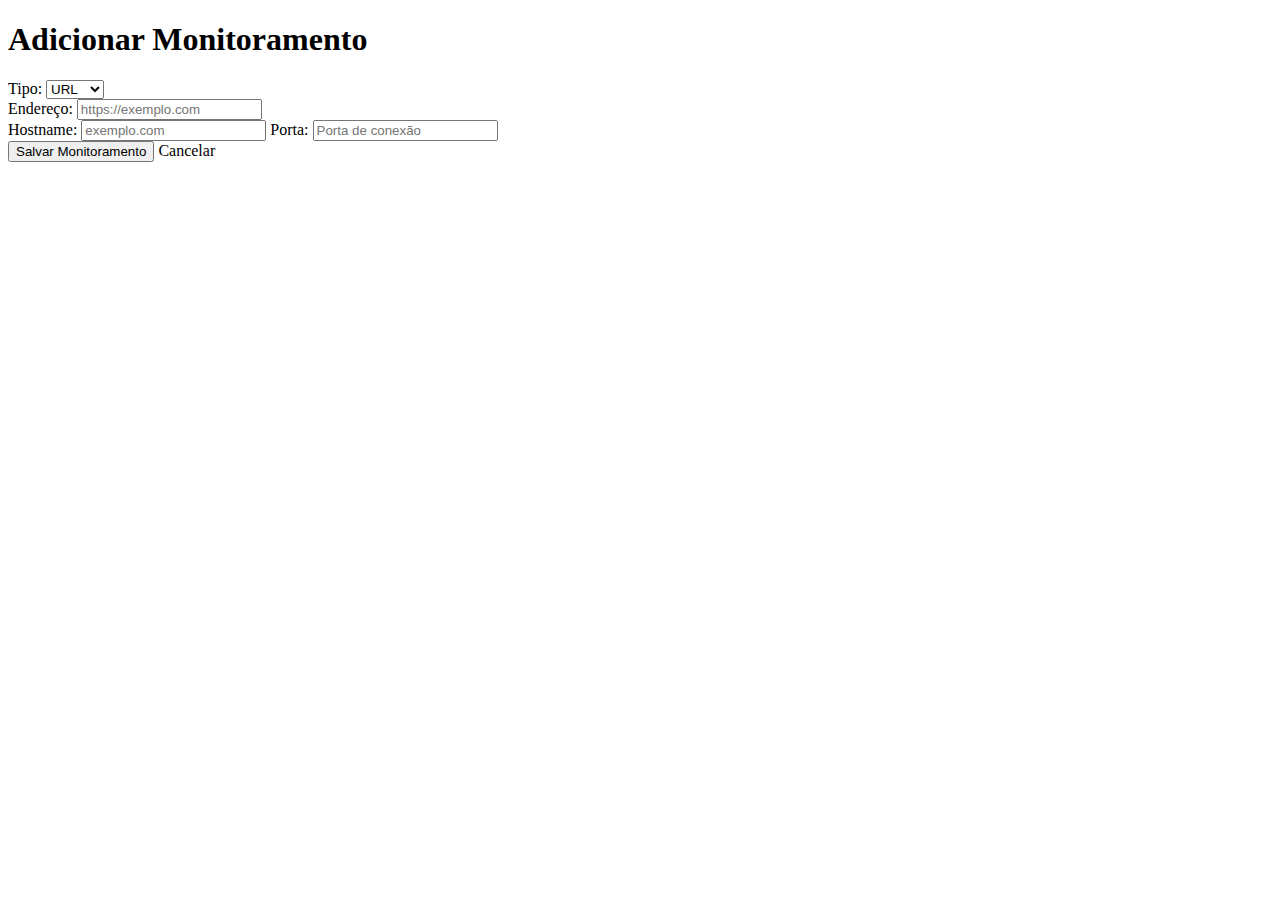
<file: target/classes/templates/add_monitor.html>
<!DOCTYPE html>
<html lang="pt-br" xmlns:th="http://www.thymeleaf.org"
      xmlns:layout="http://www.ultraq.net.nz/thymeleaf/layout"
      layout:decorate="~{base}">
<head>
    <title>Adicionar Monitor</title>
</head>
<body>
<section layout:fragment="content">
    <link rel="stylesheet" th:href="@{/css/add_monitor.css}">
    <div class="card bg-dark p-4 mx-auto text-light">
        <h1 class="text-center">Adicionar Monitoramento</h1>
        <form method="POST" th:action="@{/monitor/add}" th:object="${monitor}">
            <div class="form-group">
                <label for="type">Tipo:</label>
                <select class="form-control bg-secondary text-light" id="type" onchange="toggleFields()" th:field="*{type}">
                    <option value="url">URL</option>
                    <option value="telnet">Telnet</option>
                </select>
            </div>

            <div id="url-field" class="form-group">
                <label for="address">Endereço:</label>
                <input type="text" class="form-control bg-secondary text-light" id="address" placeholder="https://exemplo.com" th:field="*{address}">
            </div>

            <div id="telnet-fields" class="form-group d-none">
                <label for="hostname">Hostname:</label>
                <input type="text" class="form-control bg-secondary text-light" id="hostname" placeholder="exemplo.com" th:field="*{address}">
                <label for="port">Porta:</label>
                <input type="number" class="form-control bg-secondary text-light" id="port" th:field="*{port}" placeholder="Porta de conexão">
            </div>

            <div class="d-flex justify-content-between mt-3">
                <button type="submit" class="btn btn-warning">Salvar Monitoramento</button>
                <a th:href="@{/monitor/list}" class="btn btn-secondary">Cancelar</a>
            </div>
        </form>
    </div>
    <th:block layout:fragment="js">
        <script th:src="@{/js/add_monitor.js}"></script>
    </th:block>
</section>
</body>
</html>
</file>
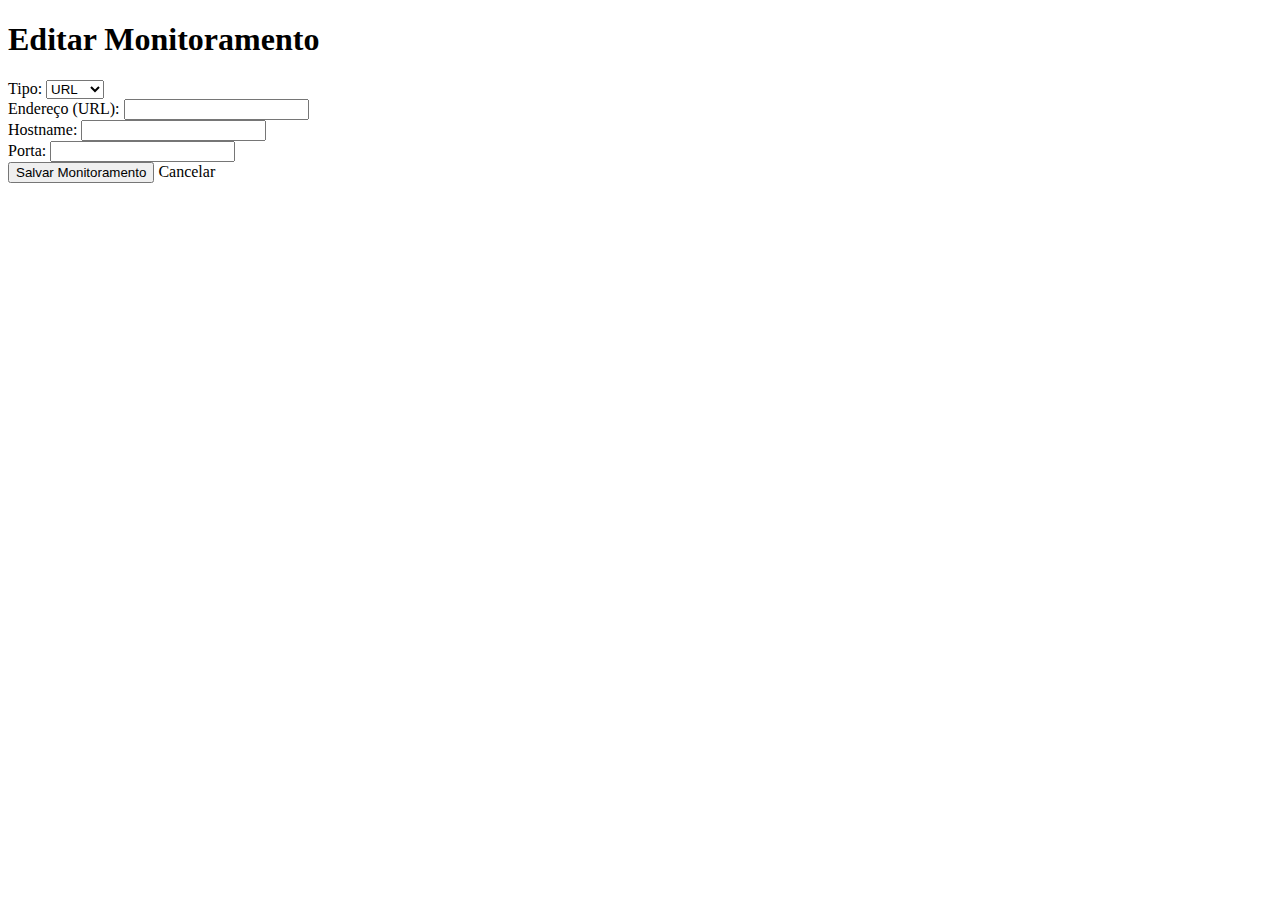
<file: target/classes/templates/edit_monitor.html>
<!DOCTYPE html>
<html lang="pt-br" xmlns:th="http://www.thymeleaf.org"
      xmlns:layout="http://www.ultraq.net.nz/thymeleaf/layout"
      layout:decorate="~{base}">
<head>
    <title>Editar Monitor</title>
</head>
<body>
<section layout:fragment="content">
    <link rel="stylesheet" th:href="@{/css/edit_monitor.css}">
    <div class="card bg-dark p-4 mx-auto text-light">
        <h1 class="text-center">Editar Monitoramento</h1>
        <form method="POST" th:action="@{/monitor/edit/{id}(id=${monitor.id})}" th:object="${monitor}">
            <input type="hidden" th:field="*{id}" />
            <div class="form-group">
                <label for="type">Tipo:</label>
                <select class="form-control bg-secondary text-light" id="type" onchange="toggleFields()" required th:field="*{type}">
                    <option value="url">URL</option>
                    <option value="telnet">Telnet</option>
                </select>
            </div>

            <div id="urlField" class="form-group">
                <label for="address">Endereço (URL):</label>
                <input type="text" class="form-control bg-secondary text-light" id="address" required th:field="*{address}">
            </div>

            <div id="telnetFields" class="form-group">
                <div class="form-group">
                    <label for="hostname">Hostname:</label>
                    <input type="text" class="form-control bg-secondary text-light" id="hostname" th:field="*{address}">
                </div>
                <div class="form-group">
                    <label for="port">Porta:</label>
                    <input type="number" class="form-control bg-secondary text-light" id="port" th:field="*{port}">
                </div>
            </div>

            <div class="d-flex justify-content-between mt-3">
                <button type="submit" class="btn btn-warning">Salvar Monitoramento</button>
                <a th:href="@{/monitor/list}" class="btn btn-secondary">Cancelar</a>
            </div>
        </form>
    </div>
    <th:block layout:fragment="js">
        <script th:src="@{/js/edit_monitor.js}"></script>
    </th:block>
</section>
</body>
</html>
</file>
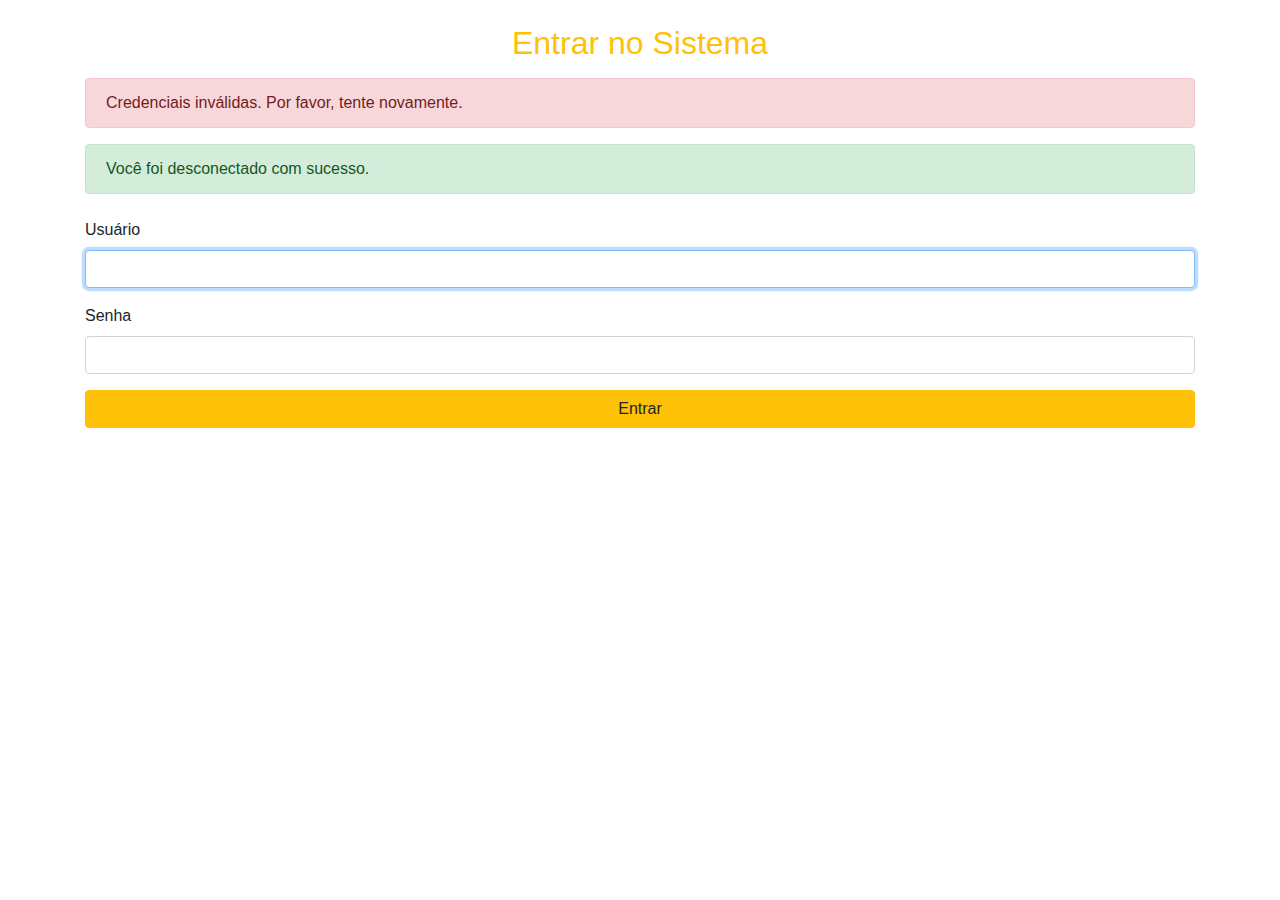
<file: target/classes/templates/login.html>
<!DOCTYPE html>
<html lang="pt-br" xmlns:th="http://www.thymeleaf.org">
<head>
    <meta charset="UTF-8">
    <title>Login - Monitoramento</title>
    <link rel="stylesheet" href="https://stackpath.bootstrapcdn.com/bootstrap/4.5.2/css/bootstrap.min.css">
    <link rel="stylesheet" th:href="@{/css/base.css}">
    <link rel="stylesheet" th:href="@{/css/login.css}">
</head>
<body>

<main class="container py-4">
    <div class="container-login">
        <h2 class="text-warning text-center">Entrar no Sistema</h2>

        <div th:if="${param.error}" class="alert alert-danger mt-3">
            Credenciais inválidas. Por favor, tente novamente.
        </div>
        <div th:if="${param.logout}" class="alert alert-success mt-3">
            Você foi desconectado com sucesso.
        </div>

        <form class="mt-4" th:action="@{/login}" method="post">
            <div class="form-group">
                <label for="username">Usuário</label>
                <input type="text" class="form-control" id="username" name="username" required autofocus>
            </div>
            <div class="form-group">
                <label for="password">Senha</label>
                <input type="password" class="form-control" id="password" name="password" required>
            </div>
            <button type="submit" class="btn btn-warning btn-block">Entrar</button>
        </form>
    </div>
</main>

<script src="https://code.jquery.com/jquery-3.5.1.slim.min.js"></script>
<script src="https://cdn.jsdelivr.net/npm/bootstrap@4.5.2/dist/js/bootstrap.bundle.min.js"></script>
</body>
</html>
</file>
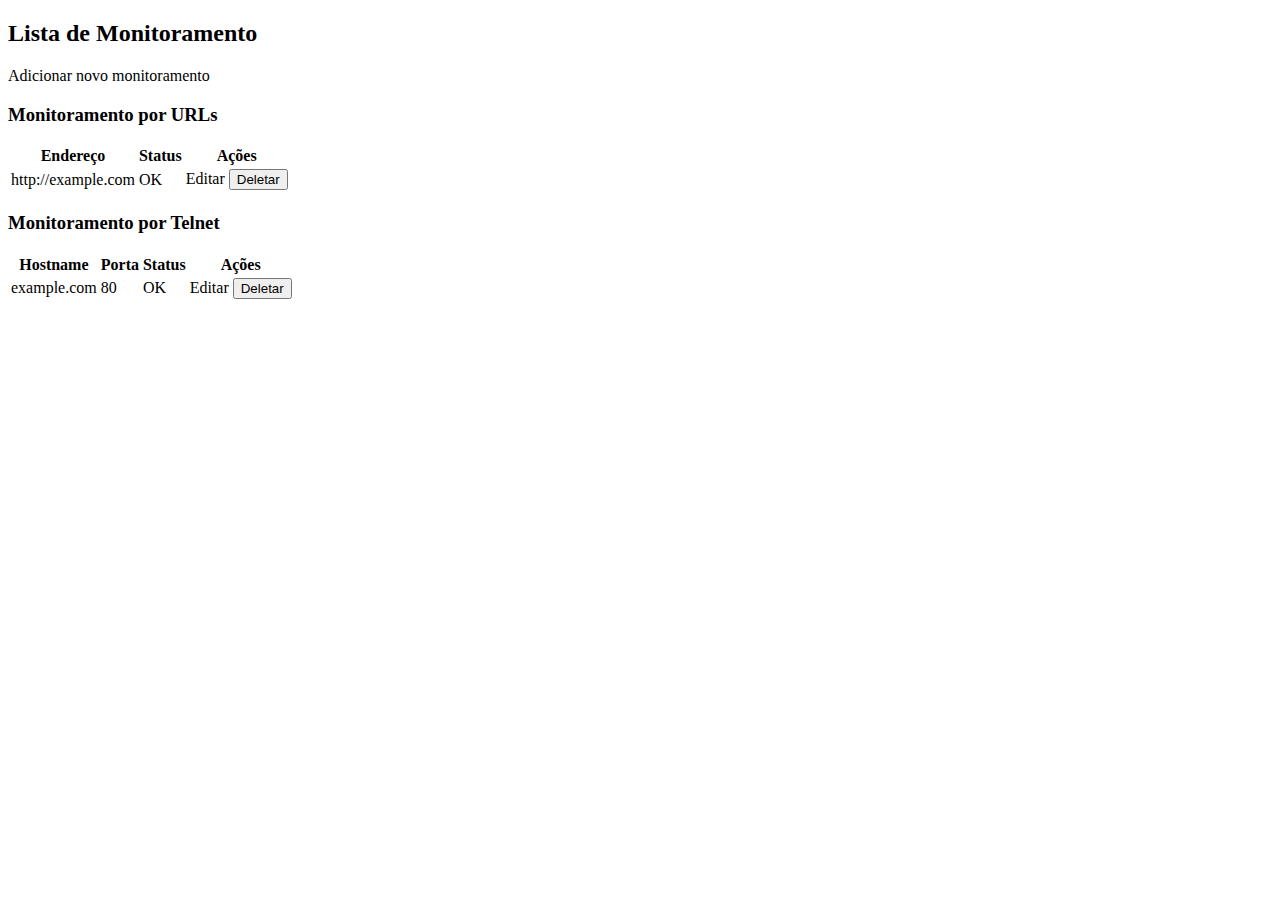
<file: target/classes/templates/monitor_list.html>
<!DOCTYPE html>
<html lang="pt-br" xmlns:th="http://www.thymeleaf.org"
      xmlns:layout="http://www.ultraq.net.nz/thymeleaf/layout"
      layout:decorate="~{base}">
<head>
    <title>Lista de Monitores</title>
</head>
<body>
<section layout:fragment="content">
    <link rel="stylesheet" th:href="@{/css/monitor_list.css}">
    <div class="container">
        <div th:if="${message}" class="alert alert-success" th:text="${message}"></div>
        <h2 class="text-warning mb-4">Lista de Monitoramento</h2>
        <p><a th:href="@{/monitor/add}" class="btn btn-warning">Adicionar novo monitoramento</a></p>
        <h3 class="mt-4">Monitoramento por URLs</h3>
        <table class="table table-dark table-hover table-striped">
            <thead>
            <tr>
               <!--<th>ID</th>-->
                <th>Endereço</th>
                <th class="text-center">Status</th>
                <th class="text-center">Ações</th>
            </tr>
            </thead>
            <tbody>
            <tr th:each="monitor : ${monitors}" th:if="${monitor.type == 'url'}">
                <!--<td th:text="${monitor.id}">1</td>-->
                <td th:text="${monitor.address}">http://example.com</td>
                <td class="text-center">
                        <span th:text="${monitor.status}"
                              th:classappend="${monitor.status == 'OK' ? 'text-success' : 'text-danger'}">OK</span>
                </td>
                <td class="text-center">
                    <a th:href="@{/monitor/edit/{id}(id=${monitor.id})}" class="btn btn-primary btn-sm">Editar</a>
                    <form th:action="@{/monitor/delete/{id}(id=${monitor.id})}" method="POST" style="display:inline;">
                        <button type="submit" class="btn btn-danger btn-sm" onclick="return confirm('Tem certeza?');">Deletar</button>
                    </form>
                </td>
            </tr>
            </tbody>
        </table>
        <h3 class="mt-4">Monitoramento por Telnet</h3>
        <table class="table table-dark table-hover table-striped">
            <thead>
            <tr>
                <!--<th>ID</th>-->
                <th>Hostname</th>
                <th>Porta</th>
                <th class="text-center">Status</th>
                <th class="text-center">Ações</th>
            </tr>
            </thead>
            <tbody>
            <tr th:each="monitor : ${monitors}" th:if="${monitor.type == 'telnet'}">
                <!--<td th:text="${monitor.id}">2</td>-->
                <td th:text="${monitor.address}">example.com</td>
                <td th:text="${monitor.port}">80</td>
                <td class="text-center">
                        <span th:text="${monitor.status}"
                              th:classappend="${monitor.status == 'OK' ? 'text-success' : 'text-danger'}">OK</span>
                </td>
                <td class="text-center">
                    <a th:href="@{/monitor/edit/{id}(id=${monitor.id})}" class="btn btn-primary btn-sm">Editar</a>
                    <form th:action="@{/monitor/delete/{id}(id=${monitor.id})}" method="POST" style="display:inline;">
                        <button type="submit" class="btn btn-danger btn-sm" onclick="return confirm('Tem certeza?');">Deletar</button>
                    </form>
                </td>
            </tr>
            </tbody>
        </table>
    </div>
</section>
</body>
</html>
</file>
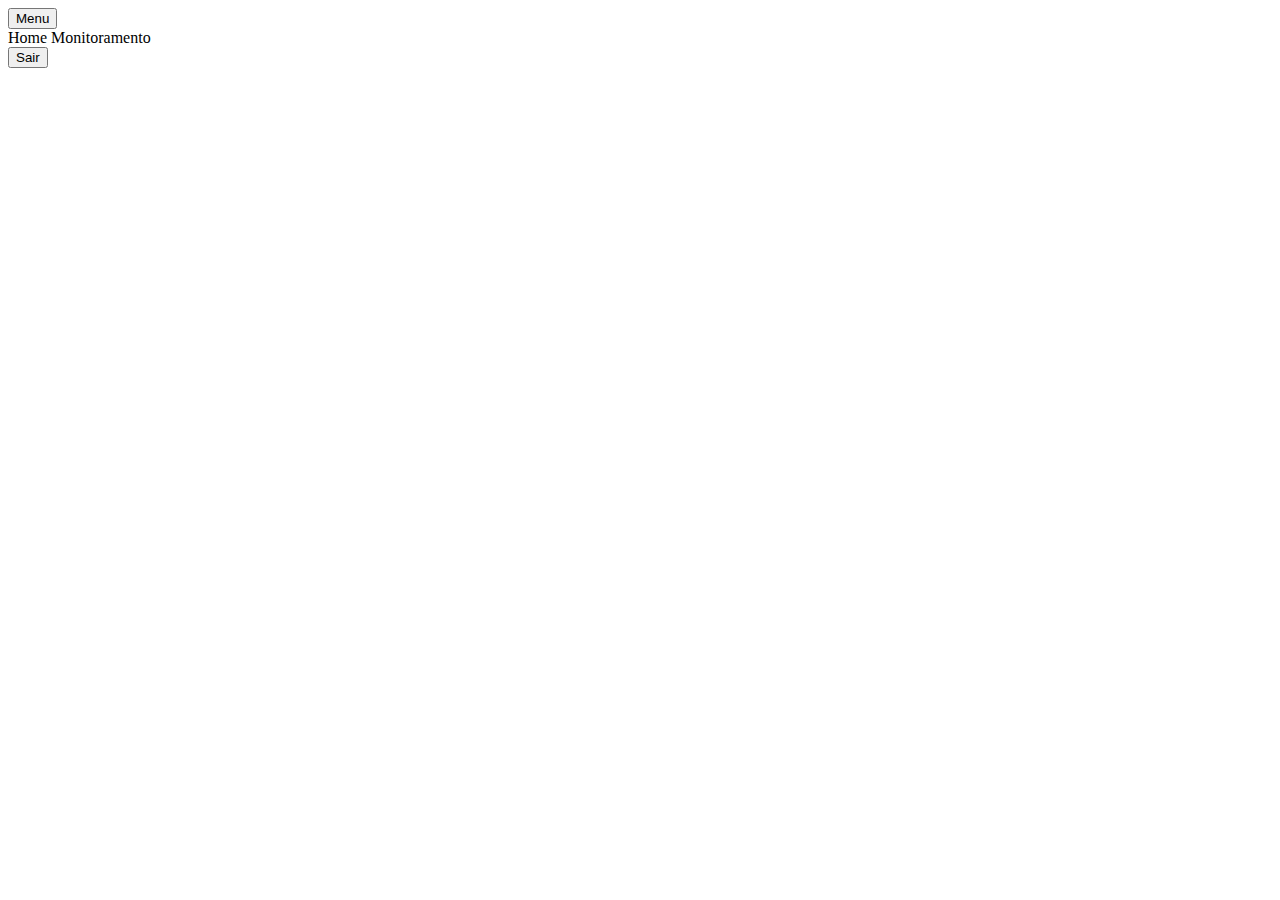
<file: target/classes/templates/fragments/header.html>
<!DOCTYPE html>
<html lang="pt-br" xmlns:th="http://www.thymeleaf.org" xmlns:sec="http://www.thymeleaf.org/extras/spring-security">
<body>
<header th:fragment="header" class="d-flex justify-content-between align-items-center">
    <div class="d-flex align-items-center">
        <button class="btn btn-outline-warning mr-2" data-toggle="collapse" data-target="#navbarContent">
            Menu
        </button>
        <div class="collapse navbar-collapse" id="navbarContent">
            <nav class="nav flex-column">
                <a class="nav-link" th:href="@{/}">Home</a>
                <a class="nav-link" th:href="@{/monitor/list}">Monitoramento</a>
            </nav>
        </div>
    </div>
    <div sec:authorize="isAuthenticated()">
        <form th:action="@{/logout}" method="post" class="d-inline">
            <button type="submit" class="btn btn-outline-warning">Sair</button>
        </form>
    </div>
</header>
</body>
</html>
</file>
